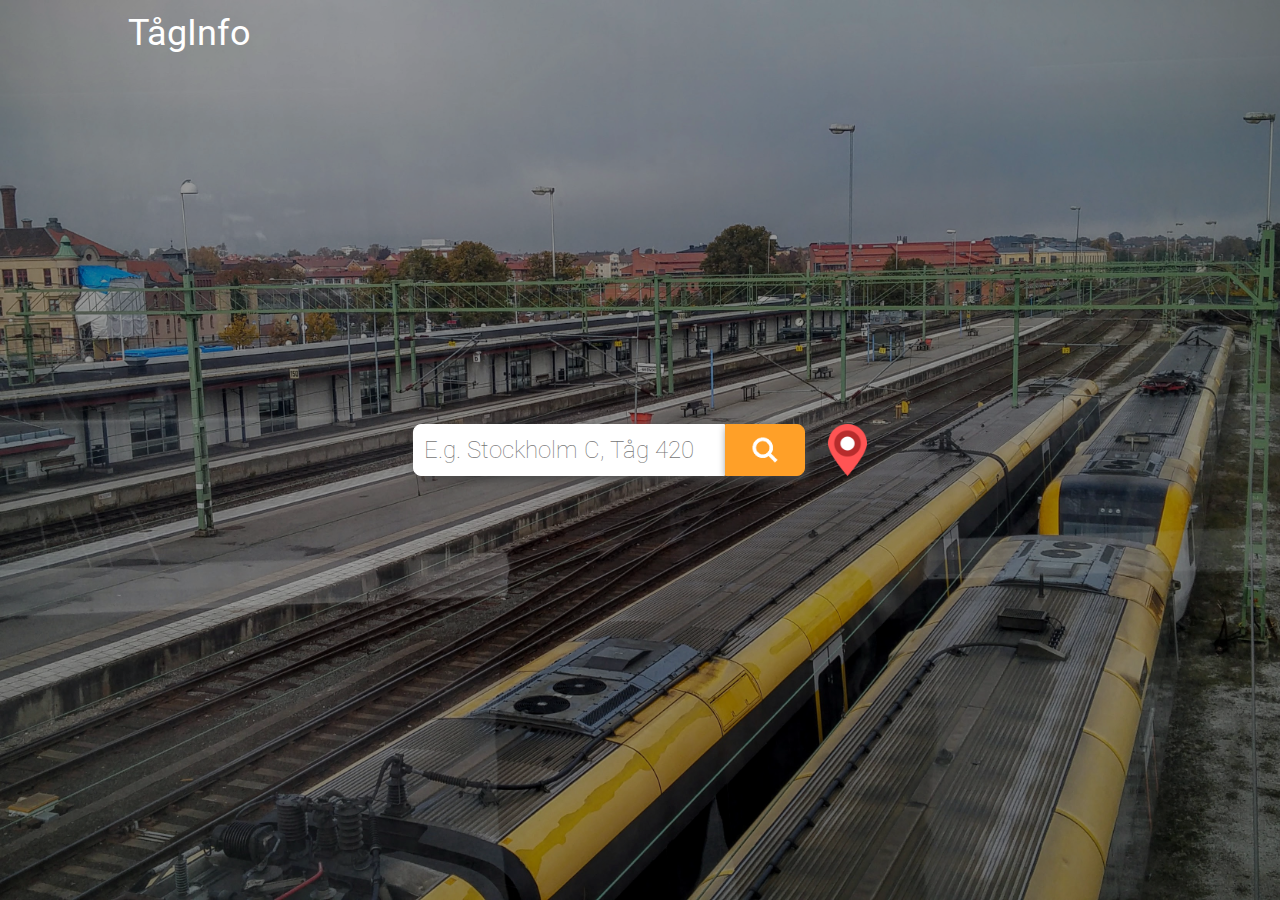
<file: startpage.html>
<!DOCTYPE html>
<html lang="en">
<head>
	<title></title>
	<meta charset="utf-8" />
	<!-- keywords, descriptions, other meta data about the page -->

	<!-- added Roboto font -->
	<link href='https://fonts.googleapis.com/css?family=Roboto:400,100,300' rel='stylesheet' type='text/css'>

	<script src="https://ajax.googleapis.com/ajax/libs/jquery/2.1.4/jquery.min.js"></script>
	<script type="text/javascript" src="js/getGeolocation.js"></script>
	<link rel="stylesheet" type="text/css" href="styles/stylesheet.css" media="all" />
</head>
<body>
	<div id="container">
		<div id="content">
			<header class="transparent">
				<h1 id="logo">TågInfo</h1>
			</header>
			
			<div id="searchBox">
				<form action="page.php" method="get">
					<input id="searchField" type="text" name="search" placeholder="E.g. Stockholm C, Tåg 420" autofocus/><input id="searchBtn" type="submit" value="" />
					<button id="geoBtn" type="button"><img src="img/gps_pointer.png"></button>
				</form>
			</div>
			
			<footer>
			
			</footer>
		</div>

		<div id="background">
			<div id="blackopacity">
				<!-- google maps static api<img id="map_bg" src="https://maps.googleapis.com/maps/api/staticmap?center=40.714728,-73.998672&zoom=12&scale=4&size=1916x955&key=AIzaSyAniM7GOQ9kIfDD9V5-QwQ6owIRnaMV62I">-->
			</div>
		</div>
	</div>
</body>
</html>
</file>
<file: styles/stylesheet.css>
*{
	padding: 0;
	margin: 0;
}
html,body{
	height: 100%;
	width: 100%;
	/*Roboto font*/
	font-family: 'Roboto', sans-serif;
	font-size: 12px;
	-webkit-font-smoothing: antialiased;
    -moz-osx-font-smoothing: grayscale;
}

input:focus,button:focus{outline: none;}

.transparent{background: none;}

header{
	height: 60px; 
	background-color: #515151;
}

#logo{
	color: #fff;
	font-family: 'Roboto', sans-serif;
	font-weight: 400;
	font-size: 3em;
	position: absolute;
	top: 12px;
	left: 10%;
}

#container{
	position: relative;
	height: 100%;
	width: 100%;
}

#content{
	position: relative;
	z-index: 100;
	height: 100%;
	width: 100%;
}

#background{
	position: absolute;
	top: 0;
	left: 0;
	z-index: -100;
	height:100%;
	width:100%;
	background: url('../img/test_bg.jpg') no-repeat center center fixed;
	/*background: url('../img/bg_1.jpg') no-repeat center center fixed;*/
	/*background: url(../img/bg.png) no-repeat center center fixed;*/
	  -webkit-background-size: cover;
	  -moz-background-size: cover;
	  -o-background-size: cover;
	  background-size: cover;
	  opacity: 1;
}

#map_bg{height: 100%; width: 100%;}

#blackopacity{
	height: 100%;
	width: 100%;
	opacity:0.4; 
	background-color: #000;
	/*Pattern bg*/
	/*background: url(img/pattern.png) repeat fixed;*/
	background-size: 5px 5px;
}

#searchBox{
	opacity: 1;
	text-align: center;
	height: 52px;
	margin: auto;
	position: absolute;
	top: 0;
	left: 0;
	bottom: 0;
	right: 0;
}

#searchField, #searchBtn{
	/*how about having a drop shadow on the search box?*/
	box-shadow: 3px 3px 10px #494949;
}

#searchField {
	width: 300px;
	height: 50px;
	font-family: 'Roboto', sans-serif;
	font-size: 2em;
	font-weight: 100;
	padding-left: 10px;
	border: 1px solid #fff;
	vertical-align: top;
	border-top-left-radius: 8px;
	border-bottom-left-radius: 8px;
	display: inline-block;
}

#searchField:focus{
	outline: none;
}

#searchBtn {
	font-size: 1.5em;
	color: #fff;
	border-top-right-radius: 8px;
	border-bottom-right-radius: 8px;
	border: 1px solid #FFA028;
	height: 52px;
	width: 80px;
	display: inline-block;
	background-color: #FFA028;
	outline: none;

	/*Set BG as search glass?*/
	background: url("../img/search.png") no-repeat center center;
	background-color: #FFA028;
	background-size: 50px auto;
}

#searchBtn:hover{
	cursor: pointer;
	border: 1px solid #FF8328;
	background-color: #FF8328;
	transition: 0.5s;
}

#searchBtn:active{
	transition: 0.25s;
}

#geoBtn{
	background: none;
	border: 0;
	padding-left: 20px;
	vertical-align: top;
	cursor: pointer;
	height: 52px;
}
#geoBtn img{
	height: 52px;
	width: auto;
}
#geoBtn img:hover{
	/*transform: rotate(20deg);*/

	/*start the geo jump*/
	-webkit-animation:bounce 0.7s linear infinite;
    -moz-animation:bounce 0.7s linear infinite;
    animation:bounce 0.7s linear infinite;
}


#geoBtn:hover > .message{
	display: none;
}

#map{height: calc(100% - 60px);}

#station{
	display: none;
	position: fixed;
	height: 50%;
	width: 50%;
	left: 25%;
	top: 25%;
	background-color: #fff;
	overflow: scroll;
}
.stationBanner{
	width: 100%;
	height: 36px;
	text-align: center;
	padding-top: 10px;
}

.show{display: block;}

.fade{
	background-color: #000;
	opacity: 0.5;
}

/*---------------------ANIMATIONS----------------------*/

/*Make the geolocation marker jump*/
@-moz-keyframes bounce{
	0% {-moz-transform:translateY(0px);}
	12,5% {-moz-transform:translateY(-2.5px);} 
	25% {-moz-transform:translateY(-5px);} 
	37,5% {-moz-transform:translateY(-2.5px);} 
	50% {-moz-transform:translateY(0px);} 
	62,5% {-moz-transform:translateY(2.5px); transform:scaleY(0.99);} 
	75% {-moz-transform:translateY(5px); transform:scaleY(0.95);} 
	87,5% {-moz-transform:translateY(2.5px); transform:scaleY(0.99);} 
	100% {-moz-transform:translateY(0px);}
}
@-webkit-keyframes bounce{
	0% {-webkit-transform:translateY(0px);}
	12,5% {-webkit-transform:translateY(-2.5px);} 
	25% {-webkit-transform:translateY(-5px);} 
	37,5% {-webkit-transform:translateY(-2.5px);} 
	50% {-webkit-transform:translateY(0px);} 
	62,5% {-webkit-transform:translateY(2.5px); transform:scaleY(0.99);} 
	75% {-webkit-transform:translateY(5px); transform:scaleY(0.95);} 
	87,5% {-webkit-transform:translateY(2.5px); transform:scaleY(0.99);} 
	100% {-webkit-transform:translateY(0px);}
}
@keyframes bounce{
	0% {transform:translateY(0px);}
	12,5% {transform:translateY(-2.5px);} 
	25% {transform:translateY(-5px);} 
	37,5% {transform:translateY(-2.5px);} 
	50% {transform:translateY(0px);} 
	62,5% {transform:translateY(2.5px); transform:scaleY(0.99);} 
	75% {transform:translateY(5px); transform:scaleY(0.95);} 
	87,5% {transform:translateY(2.5px); transform:scaleY(0.99);} 
	100% {transform:translateY(0px);}
}
</file>
